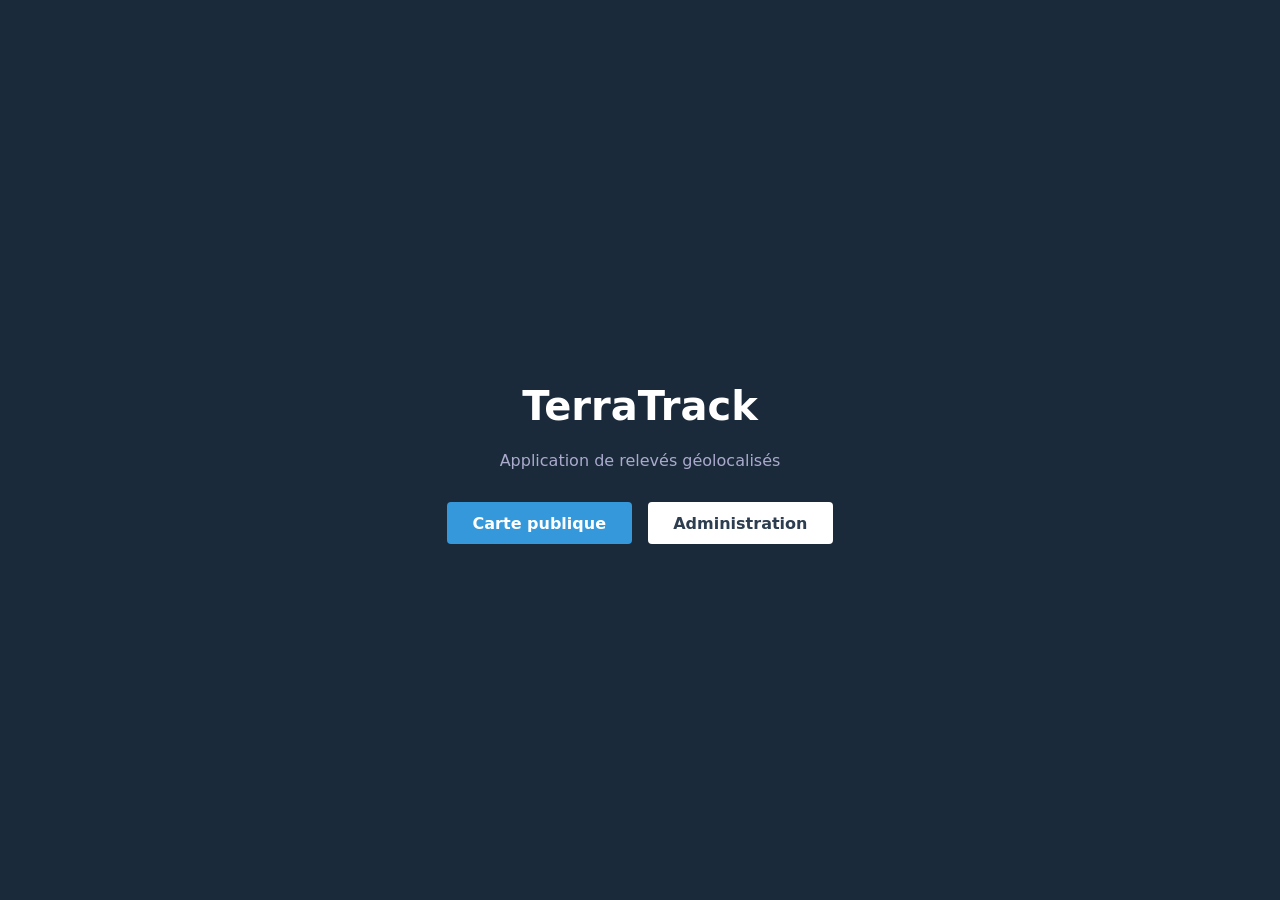
<file: index.html>
<!DOCTYPE html>
<html lang="fr">
<head>
    <meta charset="UTF-8">
    <title>TerraTrack</title>
    <meta name="viewport" content="width=device-width, initial-scale=1">
    <style>
        body {
            margin: 0;
            font-family: system-ui, sans-serif;
            background: #1a2a3a;
            color: #fff;
            display: flex;
            flex-direction: column;
            align-items: center;
            justify-content: center;
            min-height: 100vh;
        }
        h1 { font-size: 2.5rem; margin-bottom: 0.4rem; }
        p  { color: #aac; margin-bottom: 2rem; }
        .links { display: flex; gap: 1rem; }
        a.btn {
            display: inline-block;
            padding: 0.7rem 1.6rem;
            border-radius: 4px;
            text-decoration: none;
            font-size: 1rem;
            font-weight: 600;
            transition: opacity .15s;
        }
        a.btn:hover { opacity: .85; }
        .btn-primary { background: #3498db; color: #fff; }
        .btn-secondary { background: #fff; color: #2c3e50; }
    </style>
</head>
<body>
    <h1>TerraTrack</h1>
    <p>Application de relevés géolocalisés</p>
    <div class="links">
        <a class="btn btn-primary" href="front/view/home.html">Carte publique</a>
        <a class="btn btn-secondary" href="front/view/login.html">Administration</a>
    </div>
</body>
</html>
</file>
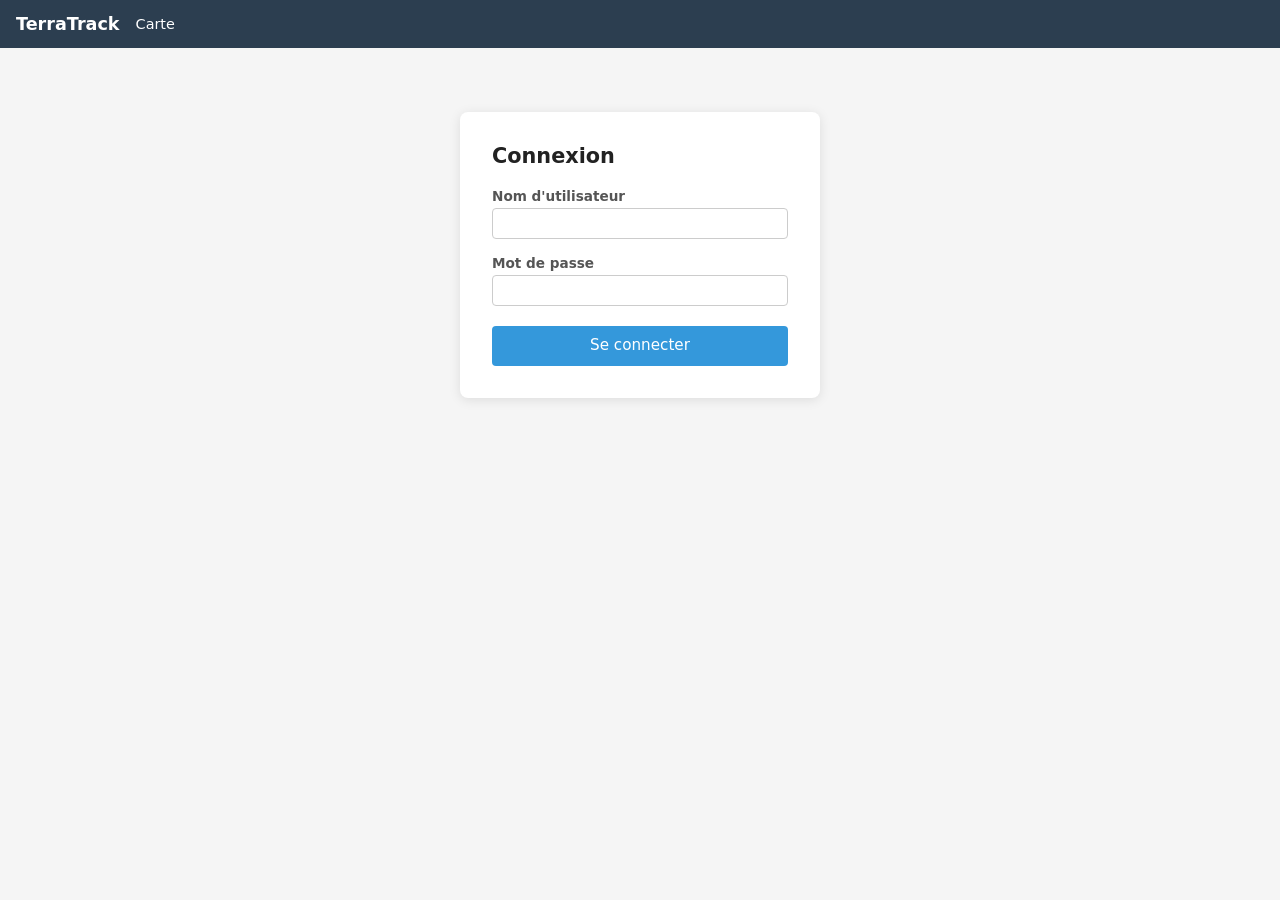
<file: front/view/login.html>
<!DOCTYPE html>
<html lang="fr">
<head>
    <meta charset="UTF-8">
    <title>TerraTrack – Connexion</title>
    <meta name="viewport" content="width=device-width, initial-scale=1">
    <link rel="stylesheet" href="../css/style.css">
</head>
<body>

<header>
    <h1>TerraTrack</h1>
    <nav>
        <a href="home.html">Carte</a>
    </nav>
</header>

<div class="login-wrapper">
    <h2>Connexion</h2>
    <div id="error" class="error-box"></div>

    <form id="login-form">
        <label for="username-input">Nom d'utilisateur</label>
        <input type="text" id="username-input" autocomplete="username" required>

        <label for="password-input">Mot de passe</label>
        <input type="password" id="password-input" autocomplete="current-password" required>

        <button type="submit">Se connecter</button>
    </form>
</div>

<script src="../wrk/AuthWorker.js"></script>
<script src="../ctrl/LoginController.js"></script>
<script>
    const controller = new LoginController();
    controller.init();
</script>

</body>
</html>
</file>
<file: front/css/style.css>
/* ============================================================
   Reset minimal
   ============================================================ */
*, *::before, *::after {
    box-sizing: border-box;
    margin: 0;
    padding: 0;
}

/* ============================================================
   Base
   ============================================================ */
body {
    font-family: system-ui, sans-serif;
    font-size: 0.9rem;
    color: #222;
    background: #f5f5f5;
}

/* ============================================================
   Header
   ============================================================ */
header {
    background: #2c3e50;
    color: #fff;
    padding: 0 1rem;
    height: 48px;
    display: flex;
    align-items: center;
    gap: 1rem;
}

header h1 {
    font-size: 1.1rem;
    white-space: nowrap;
}

header nav {
    display: flex;
    gap: 0.8rem;
}

header nav a {
    color: #fff;
    text-decoration: none;
    font-size: 0.9rem;
}

header nav a:hover {
    text-decoration: underline;
}

/* Pousse le bouton de déconnexion à droite */
#logout-btn {
    margin-left: auto;
}

/* ============================================================
   Layout principal (carte + barre latérale)
   ============================================================ */
main {
    display: flex;
    height: calc(100vh - 48px);
}

#map {
    flex: 1;
    height: 100%;
}

aside {
    width: 300px;
    padding: 1rem;
    background: #fff;
    border-left: 1px solid #ddd;
    overflow-y: auto;
    display: flex;
    flex-direction: column;
    gap: 0.75rem;
}

aside h3 {
    font-size: 0.8rem;
    font-weight: 700;
    color: #888;
    text-transform: uppercase;
    letter-spacing: 0.05em;
}

/* ============================================================
   Boutons
   ============================================================ */
button {
    background: #3498db;
    border: none;
    color: #fff;
    padding: 0.4rem 0.75rem;
    border-radius: 4px;
    cursor: pointer;
    font-size: 0.85rem;
    font-family: inherit;
    line-height: 1.4;
}

button:hover {
    background: #2980b9;
}

/* ============================================================
   Champs de formulaire (inputs, select, textarea)
   ============================================================ */
input,
textarea,
select {
    width: 100%;
    padding: 0.4rem 0.5rem;
    border: 1px solid #ccc;
    border-radius: 4px;
    font-family: inherit;
    font-size: 0.9rem;
    background: #fff;
    color: #222;
}

input:focus,
textarea:focus,
select:focus {
    outline: none;
    border-color: #3498db;
    box-shadow: 0 0 0 2px rgba(52, 152, 219, 0.2);
}

textarea {
    min-height: 70px;
    resize: vertical;
}

input[type="file"] {
    padding: 0.3rem 0.5rem;
    font-size: 0.8rem;
    cursor: pointer;
}

/* ============================================================
   Toolbar (barre d'outils de la barre latérale)
   ============================================================ */
.toolbar {
    display: flex;
    flex-wrap: wrap;
    gap: 0.4rem;
}

/* ============================================================
   Compteur de points / zones
   ============================================================ */
#counter {
    font-size: 0.85rem;
    color: #555;
}

#counter span {
    font-weight: 700;
    color: #2c3e50;
}

/* ============================================================
   Légende des catégories
   ============================================================ */
.legend-item {
    display: flex;
    align-items: center;
    gap: 0.5rem;
    font-size: 0.85rem;
}

.legend-color {
    width: 14px;
    height: 14px;
    border-radius: 2px;
    border: 1px solid rgba(0, 0, 0, 0.2);
    flex-shrink: 0;
}

/* ============================================================
   Message d'erreur
   ============================================================ */
.error-box {
    background: #e74c3c;
    color: #fff;
    padding: 0.5rem 0.75rem;
    border-radius: 4px;
    font-size: 0.85rem;
    display: none;
}

/* ============================================================
   Liste des observations (barre latérale admin)
   ============================================================ */
.list-row {
    display: flex;
    align-items: center;
    gap: 0.4rem;
    padding: 0.4rem 0;
    border-bottom: 1px solid #eee;
    font-size: 0.85rem;
}

.list-row .list-title {
    flex: 1;
    min-width: 0;
    overflow: hidden;
    text-overflow: ellipsis;
    white-space: nowrap;
}

.list-row .list-type {
    color: #888;
    font-size: 0.75rem;
    flex-shrink: 0;
}

.list-row button {
    padding: 0.2rem 0.45rem;
    font-size: 0.75rem;
    flex-shrink: 0;
}

/* ============================================================
   Page de connexion
   ============================================================ */
.login-wrapper {
    max-width: 360px;
    margin: 4rem auto;
    background: #fff;
    padding: 2rem;
    border-radius: 8px;
    box-shadow: 0 2px 12px rgba(0, 0, 0, 0.1);
}

.login-wrapper h2 {
    font-size: 1.3rem;
    margin-bottom: 1.25rem;
}

.login-wrapper label {
    display: block;
    font-size: 0.85rem;
    font-weight: 600;
    color: #555;
    margin-bottom: 0.25rem;
}

.login-wrapper input {
    margin-bottom: 1rem;
}

.login-wrapper button {
    width: 100%;
    padding: 0.6rem;
    font-size: 0.95rem;
    margin-top: 0.25rem;
}

/* ============================================================
   Popup Leaflet
   ============================================================ */
.popup h3 {
    font-size: 0.95rem;
    margin-bottom: 0.35rem;
}

.popup p {
    font-size: 0.85rem;
    margin-bottom: 0.35rem;
    color: #444;
}

.popup small {
    color: #888;
    font-size: 0.75rem;
}

.popup img {
    max-width: 120px;
    margin: 2px;
    border-radius: 3px;
}

/* ============================================================
   Modale (formulaire de saisie admin)
   ============================================================ */
#modal-overlay {
    display: none;
    position: fixed;
    inset: 0;
    background: rgba(0, 0, 0, 0.5);
    z-index: 9999;
    justify-content: center;
    align-items: center;
}

#modal-overlay.actif {
    display: flex;
}

#modal {
    background: #fff;
    border-radius: 8px;
    padding: 1.5rem;
    width: 420px;
    max-width: 92vw;
    box-shadow: 0 4px 24px rgba(0, 0, 0, 0.25);
}

#modal h2 {
    font-size: 1.1rem;
    margin-bottom: 1rem;
}

#form-releve {
    display: flex;
    flex-direction: column;
    gap: 0.35rem;
}

#form-releve label {
    font-size: 0.8rem;
    font-weight: 600;
    color: #555;
    margin-top: 0.4rem;
}

/* ============================================================
   Images dans la modale
   ============================================================ */

/* Section images existantes : masquée par défaut, affichée en mode édition */
#modal-images-current-section {
    display: none;
}

/* Grilles d'aperçu (images existantes et nouvelles) */
#modal-images-list,
#modal-images-new-preview {
    display: flex;
    flex-wrap: wrap;
    gap: 0.4rem;
    margin-top: 0.35rem;
}

/* Conteneur d'une image existante (position relative pour le bouton de suppression) */
.modal-image-wrapper {
    position: relative;
    display: inline-block;
}

/* Bouton ✕ de suppression positionné en haut à droite de la miniature */
.modal-image-delete-btn {
    position: absolute;
    top: -6px;
    right: -6px;
    width: 18px;
    height: 18px;
    padding: 0;
    background: #e74c3c;
    color: #fff;
    border: none;
    border-radius: 50%;
    font-size: 0.65rem;
    line-height: 18px;
    text-align: center;
    cursor: pointer;
    display: flex;
    align-items: center;
    justify-content: center;
}

.modal-image-delete-btn:hover {
    background: #c0392b;
}

/* Miniature d'une image existante */
.modal-image-thumb {
    width: 75px;
    height: 56px;
    object-fit: cover;
    border-radius: 3px;
    border: 1px solid #ddd;
    cursor: zoom-in;
}

/* Miniature d'une nouvelle image (avant upload) */
.modal-image-new-thumb {
    width: 75px;
    height: 56px;
    object-fit: cover;
    border-radius: 3px;
    border: 2px dashed #3498db; /* bordure pointillée bleue = en attente d'upload */
}

#modal-status {
    font-size: 0.8rem;
    color: #555;
    min-height: 1.2em;
}

#modal-boutons {
    display: flex;
    justify-content: flex-end;
    gap: 0.5rem;
    margin-top: 0.75rem;
}

#btn-annuler {
    background: #ecf0f1;
    color: #333;
}

#btn-annuler:hover {
    background: #bdc3c7;
}

#modal-boutons button[type="submit"] {
    background: #3498db;
}

#modal-boutons button[type="submit"]:hover {
    background: #2980b9;
}
</file>
